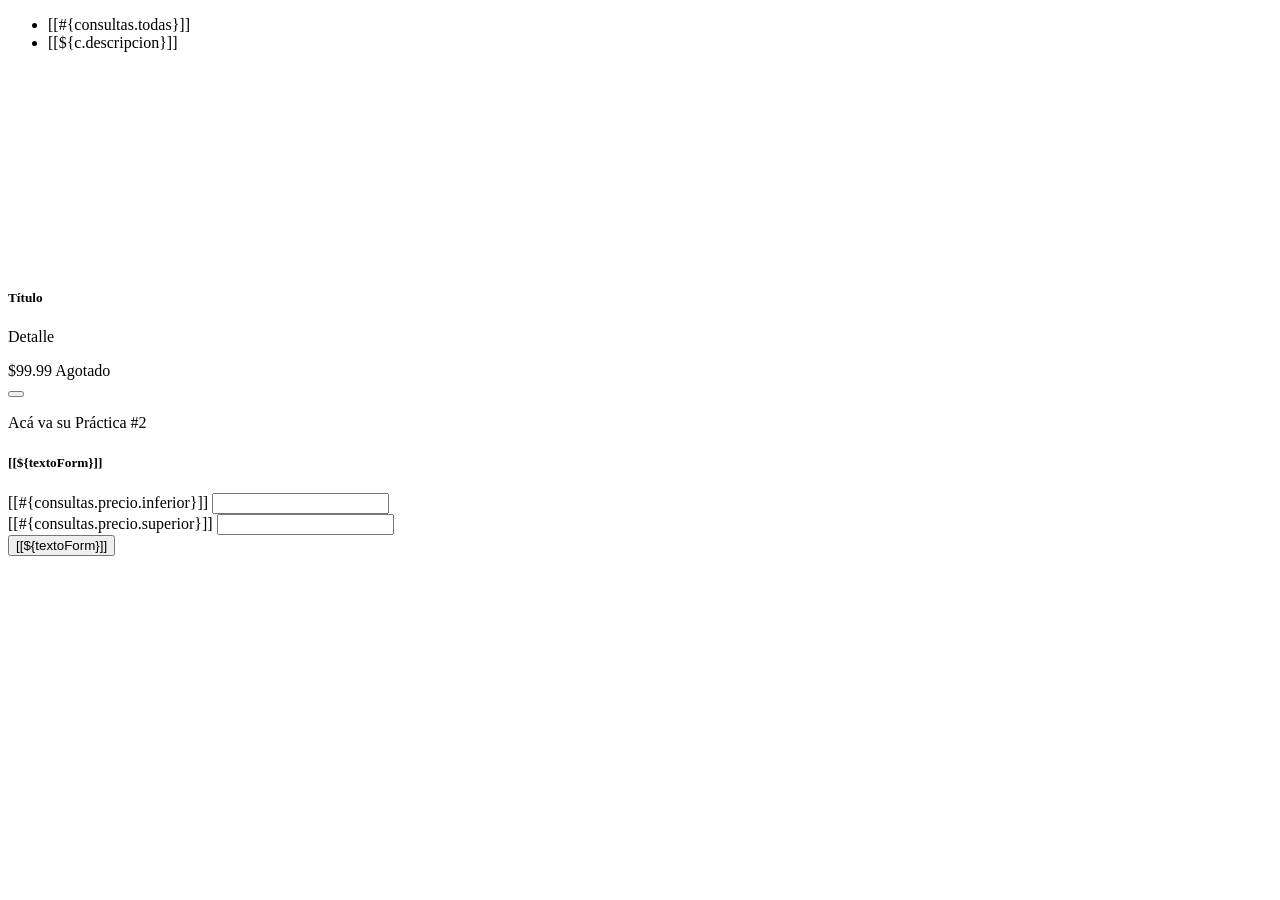
<file: src/main/resources/templates/consultas/fragmentos.html>
<!DOCTYPE html>
<html xmlns="http://www.w3.org/1999/xhtml"
      xmlns:th="http://www.thymeleaf.org"
      xmlns:sec="http://www.thymeleaf.org/thymeleaf-extras-springsecurity6">
    <head th:replace="~{general/plantilla :: head}"/>

    <body>
        <!-- fragmento 1 para Agregar producto en ventana modal -->
        <section th:fragment="tabs" class="py-3 mb-4">
            <div class="d-flex justify-content-center px-5"> 
                <ul class="nav nav-underline">
                    <li class="nav-item">
                        <a th:href="@{/}"                            
                           class="nav-link" 
                           aria-current="page">
                            [[#{consultas.todas}]]
                        </a>
                    </li>
                    <li th:each="c : ${categorias}" class="nav-item">
                        <a th:href="@{/consultas/{id}(id=${c.idCategoria})}"                           
                           class="nav-link">
                            [[${c.descripcion}]]
                        </a>
                    </li>
                </ul>
            </div>
        </section>

        <!-- fragmento 2 para el listado de tarjetas de productos -->
        <section th:fragment="tarjetas" class="container py-4">
            <div class="row row-cols-1 row-cols-sm-2 row-cols-lg-3 row-cols-xl-4 g-4">
                <div th:each="p : ${productos}" class="col">
                    <div class="card h-100 shadow-sm">
                        <div class="d-flex justify-content-center align-items-center bg-light p-3" style="height: 200px;">
                            <img th:src="${p.rutaImagen}" class="img-fluid" 
                                 th:alt="${p.descripcion}" 
                                 style="max-height: 100%; object-fit: contain;"/>
                        </div>
                        <div class="card-header bg-white">
                            <h5 class="card-title text-center text-truncate mb-0" th:text="${p.descripcion}">Título</h5>
                        </div>
                        <div class="card-body d-flex flex-column">
                            <p class="card-text text-muted mb-auto text-truncate" th:text="${p.detalle}">Detalle</p>
                        </div>
                        <div class="card-footer bg-white d-flex justify-content-between align-items-center">
                            <div class="fw-bold">
                                <span class="text-success h5" th:text="${#numbers.formatCurrency(p.precio)}">$99.99</span>
                                <span th:if="${p.existencias > 0}" class="badge text-bg-success ms-2" th:text="${p.existencias} + ' unidades'"></span>
                                <span th:unless="${p.existencias > 0}" class="badge text-bg-danger ms-2">Agotado</span>
                            </div>
                            <form th:action="@{/carrito/agregar}" th:method="POST" class="d-inline">
                                <input type="hidden" th:value="${p.idProducto}" name="idProducto"/>
                                <button type="submit" 
                                        class="btn btn-sm btn-primary" 
                                        th:disabled="${p.existencias == 0}"
                                        onclick="addCart(this.form)">
                                    <i class="fas fa-cart-plus"></i>
                                </button>
                            </form>
                        </div>
                    </div>
                </div>
            </div>
        </section>

        <section th:fragment='consultas' class='row row-cols-4 p-2'>
            <div th:replace="~{consultas/fragmentos :: formConsulta('primary',#{consultas.derivadas},'/consultas/consultaDerivada')}"/>
            <div th:replace="~{consultas/fragmentos :: formConsulta('warning',#{consultas.jpql},'/consultas/consultaJPQL')}"/>
            <div th:replace="~{consultas/fragmentos :: formConsulta('success',#{consultas.sql},'/consultas/consultaSQL')}"/>
            <div class='card'><p>Acá va su Práctica #2</p></div>
        </section>

        <div th:fragment='formConsulta(colorForm, textoForm, urlForm)'>
            <form method="post" th:action='@{${urlForm}}' class='was-validated'>
                <div class='card p-2'>
                    <div class="card-header text-center text-white" th:classappend="${'bg-'+colorForm}">
                        <h5>[[${textoForm}]]</h5>
                    </div>
                    <div class="card-body">
                        <div class='mb-3'>
                            <label>[[#{consultas.precio.inferior}]]</label>
                            <input type="number" name='precioInf' th:value='${precioInf}'
                                   class='form-control' min="0" required/>
                        </div>
                        <div class='mb-3'>
                            <label>[[#{consultas.precio.superior}]]</label>
                            <input type="number" name='precioSup' th:value='${precioSup}'
                                   class='form-control' min="0" required/>
                        </div>
                    </div>
                    <div class="card-footer text-center">
                        <button type='submit' class='btn text-white' th:classappend="${'btn-'+colorForm}">
                            <i class='fa-solid fa-magnifying-glass'></i> [[${textoForm}]]
                        </button>
                    </div>
                </div>
            </form>
        </div>
    </body>
</html>
</file>
